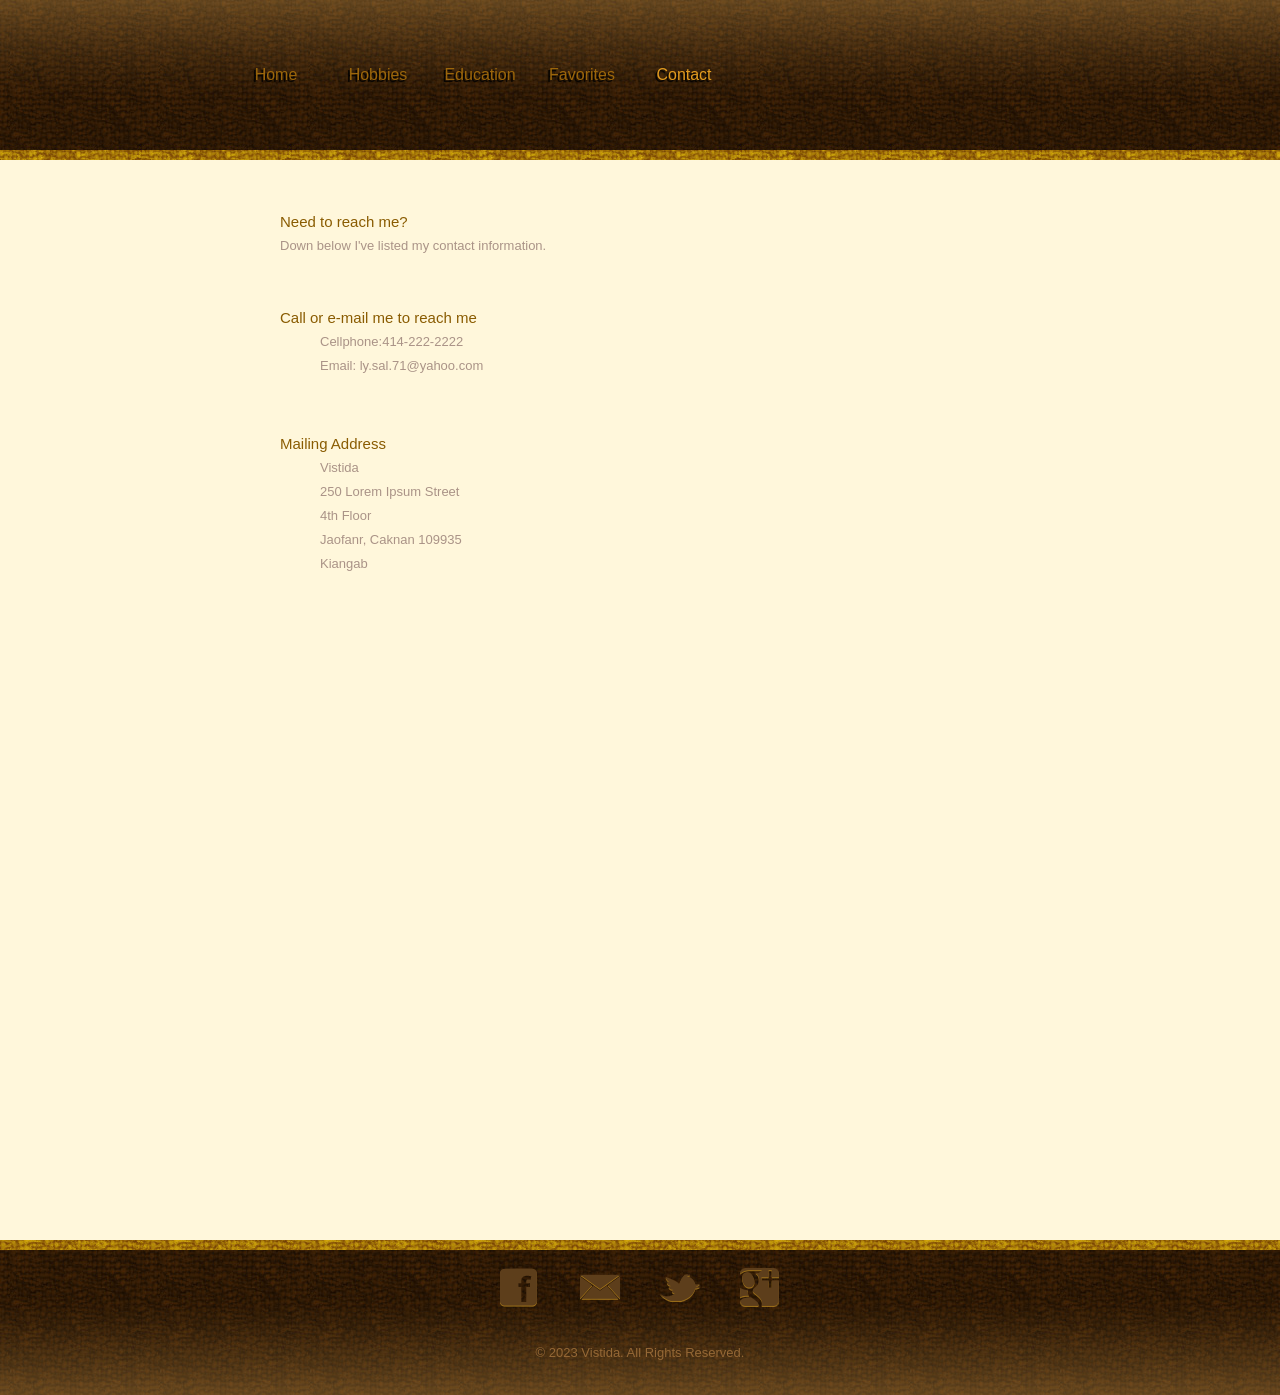
<file: contact.html>
<!DOCTYPE html>
<!-- Website template by freewebsitetemplates.com -->
<html>
<head>
	<meta charset="UTF-8">
	<title>Contact - Women Clothing Web Template</title>
	<link rel="stylesheet" href="css/style.css" type="text/css">
</head>
<body>
	<div id="header">
		<div>
			<ul id="navigation">
				<li>
					<a href="index.html">Home</a>
				</li>
				<li>
					<a href="shop.html">Hobbies</a>
				</li>
				<li>
					<a href="about.html">Education</a>
				</li>
				<li>
					<a href="blog.html">Favorites</a>
				</li>
				<li class="selected">
					<a href="contact.html">Contact</a>
				</li>
			</ul>
		</div>
	</div>
	<div id="contents">
		<div id="contact">
			<h4>Need to reach me?</h4>
			<p>Down below I've listed my contact information.</p>
			<h4>
				<br> Call or e-mail me to reach me
			</h4>
			<p class="numbers">
				Cellphone:414-222-2222<br>
				Email: ly.sal.71@yahoo.com


			</p>
			<h4>Mailing Address</h4> 
			<p class="address">
				Vistida<br> 250 Lorem Ipsum Street<br> 4th Floor<br> Jaofanr, Caknan 109935<br> Kiangab
			</p>
		</div>
	</div>
	<div id="footer">
		<div id="connect">
			<a href="http://freewebsitetemplates.com/go/facebook/" target="_blank" class="facebook"></a><a href="http://www.freewebsitetemplates.com/misc/contact/" target="_blank" class="email"></a><a href="http://freewebsitetemplates.com/go/twitter/" target="_blank" class="twitter"></a><a href="http://freewebsitetemplates.com/go/googleplus/" target="_blank" class="googleplus"></a>
		</div>
		<p>
			© 2023 Vistida. All Rights Reserved.
		</p>
	</div>
</body>
</html>
</file>
<file: css/style.css>
/* Website template by freewebsitetemplates.com */
body {
	background: url(../images/bg-body.jpg) repeat left top;
	font-family: Arial, Helvetica, sans-serif;
	margin: 0;
}
img {
	border: 0;
}
/*------------------------------ HEADER ------------------------------*/
#header {
	background: url(../images/bg-header.jpg) repeat-x left top;
	height: 160px;
}
#header > div {
	width: 940px;
	padding: 0 10px;
	text-align:center;

}
/** Logo **/

/** Navigation **/
#navigation {
	display: inline-block;
	line-height: 150px;
	list-style: none;
	width: 510px;
	margin: 0;
	padding: 0;
}
#navigation li {
	float: left;
	width: 102px;
	text-align: center;
}
#navigation li:first-child {
	margin-left: 0;
}
#navigation li a {
	color: #9b660b;
	line-height: 60px;
	text-decoration: none;
	text-shadow: -2px 2px 1px #000;
}
#navigation li a:hover, #navigation li.selected a {
	color: #e29b1f;
}
/*------------------------------ CONTENTS ------------------------------*/

#contents {
	background: #fff7db url(../images/content-border.jpg) repeat-x left bottom;
	min-height: 1080px;
	padding-bottom: 10px;
}
#contents > div {
	width: 960px;
	margin: 0 auto;
	padding-top: 50px;
}
#contents h3 {
	color: #a17b2d;
	font-size: 16px;
	font-weight: normal;
	letter-spacing: 1px;
	margin: 0
}
#contents p {
	color: #aa9387;
	font-size: 13px;
	line-height: 24px;
	margin: 0 auto;
	padding: 0 0 24px;
	text-align: justify;
}
#contents p a {
	color: #aa9387;
}
#contents a:hover {
	color: #ce8763;
}
/** Adbox **/
#contents div#adbox {
	margin-bottom: 36px;
	padding: 0;
	text-align: center;
}
#adbox img {
	margin-bottom: 24px;
	width:1050px;
	height:700px;
}
#adbox div#welcome{
	text-align: left;
	width:400px;
	margin-right:150px;
}
#homedescli div{
	float:left;
	width:100%;
}
#adbox div#quickdesc{
	text-align: left;
	width:400px;
	margin-left:10px;

}
#adbox h4 {
	color:rgb(70, 43, 23);
	font-family:'Courier New', monospace;

}
#adbox h1{
	color:rgb(70, 43, 23);
	font-family:'Courier New', monospace;
}
#adbox h2{
	color:#a17b2d;
	font-family:'Courier New', monospace;
}
#adbox ul{
	font-family:'Courier New', monospace;
	color:#a17b2d;
}

	
/** Featured **/
#contents div#featured {
	background: url(../images/bg-featured.png);
	width: 100%;
	margin-bottom: 60px;
	padding: 30px 0 24px;
	text-align: center;
}
#featured ul {
	display: inline-block;
	list-style: none;
	width: 960px;
	margin: 0;
	padding: 0;
}
#featured ul li {
	float: left;
	width: 300px;
	margin: 0 10px;
}
#featured p {
	padding: 0;
	text-align: center;
}
#featured img{
	width:300px;
	height:190px;
}
/** About **/
#contents div#about {
	width: 730px;
	padding: 20px 115px 0;
	font-family:'Courier New', Courier, monospace
	
}
#about h3 {
	margin: 30px 0 0;
	color:#2c1e01;
}
#about p {
	font-size: 13px;
	margin: 0 auto;
	text-align: justify;
	color:#966c18;
}
#schedule th,td {
	border:1px solid #8a5c02;
}
#schedule th{
	background-color: #532106b6;
	color:#f7c666;
}
#schedule td{
	background-color:#532f066b;
	color:white;
}
/** Shop **/
#contents div#shop {
	width: 930px;
	margin-bottom: 60px;
	padding-left: 10px;
	padding-right: 20px;
}
#shop > div {
	display: inline-block;
	margin: 0 0 30px;
}
#shop > div img {
	float: left;
	margin: 0 40px 30px 0;
	width:300px;
	height:190px;
	border: 2px solid saddlebrown;
}
#shop ul{
	color:saddlebrown;
	font-family: 'Courier New', Courier, monospace;
}
#shop h4{
	color:saddlebrown;
	font-family: 'Courier New', Courier, monospace;
}
/** MAIN **/

#main > div {
	background: url(../images/separator.png) no-repeat center bottom;
	display: inline-block;
	margin: 0 0 18px;
}
#main > div h3 {
	margin: 30px 0 12px;
}
#main > div p {
	text-align: justify;
}
#main img{
	width:200px;
	height:200px;
	padding:10px;
	border:1px solid saddlebrown;
}
#travel img{
	width:290px;
	padding:10px;
	border:1px solid saddlebrown;
}
#travel ul{
	display: inline-block;
	list-style: none;
	width: 960px;
	margin: 0;
	padding: 0;
}
#travel li{
	float: left;
	width: 300px;
	margin: 0 10px;
	text-align: center;
}
.no{
	color:#cc1c1c;
}
.yes{
	color:#50b93b;
}
#travel p{
	font-family: 'Courier New', Courier, monospace;
}
/** SIDEBAR **/

/** Contact **/
#contents div#contact {
	width: 720px;
	padding: 50px 120px 0;
}
#contact h4 {
	color: #8a5c02;
	font-size: 15px;
	font-weight: normal;
	line-height: 24px;
	margin: 0;
}
#contact h4 a {
	color: #8a5c02;
	text-decoration: none;
}
#contact a.email {
	font-size: 13px;
}
#contact p.numbers {
	margin: 0 0 30px;
	padding-left: 40px;
}
#contact p.address {
	padding-left: 40px;
}
/*------------------------------ FOOTER ------------------------------*/
#footer {
	background: url(../images/bg-footer.png) repeat-x center bottom;
	padding: 18px 0 30px;
}
/** Connect **/
#connect {
	width: 960px;
	margin: 0 auto;
	padding: 0 0 30px;
	text-align: center;
}
#connect a {
	background: url(../images/icons.png) no-repeat;
	display: inline-block;
	height: 39px;
	width: 40px;
	margin: 0 20px;
}
#connect a.facebook {
	background-position: 0 0;
}
#connect a.email {
	background-position: 0 -49px;
}
#connect a.twitter {
	background-position: 0 -98px;
}
#connect a.googleplus {
	background-position: 0 -147px;
}
#footer p {
	color: #956836;
	font-size: 13px;
	line-height: 24px;
	width: 960px;
	margin: 0 auto;
	text-align: center;
}
</file>
